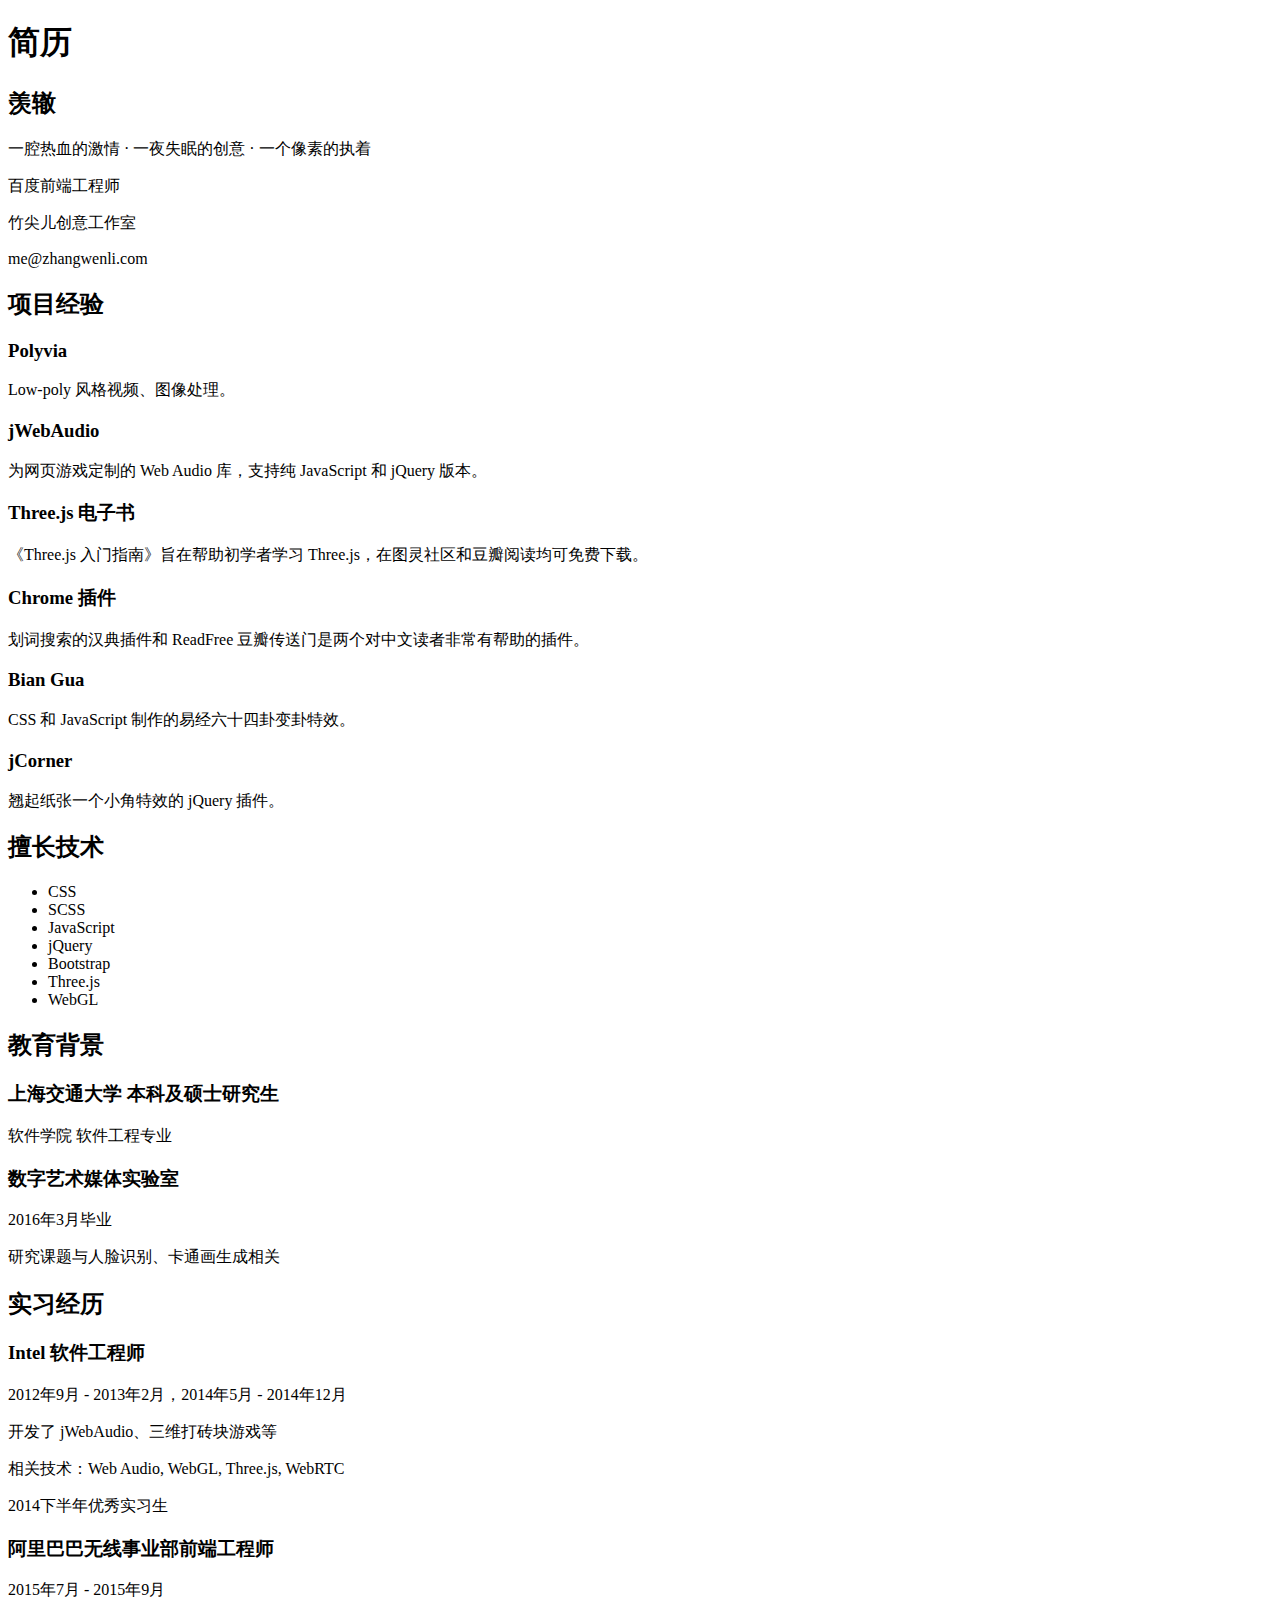
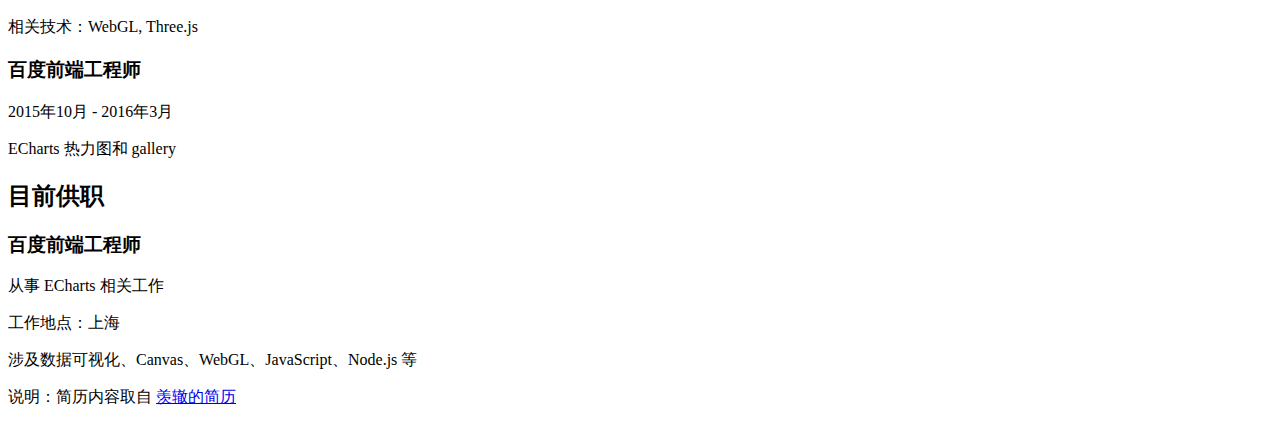
<file: basic/02/index.html>
<!doctype html>
<html lang="en">
<head>
	<meta charset="UTF-8">
	<meta name="viewport"
		  content="width=device-width, user-scalable=no, initial-scale=1.0, maximum-scale=1.0, minimum-scale=1.0">
	<meta http-equiv="X-UA-Compatible" content="ie=edge">
	<title>day02</title>
</head>
<body>
	<main>
		<h1>简历</h1>
		<h2>羡辙</h2>
		<p>一腔热血的激情 · 一夜失眠的创意 · 一个像素的执着</p>

		<p>百度前端工程师</p>
		<p>竹尖儿创意工作室</p>
		<p>me@zhangwenli.com</p>


		<h2>项目经验</h2>
		<h3>Polyvia</h3>
		<p>Low-poly 风格视频、图像处理。</p>

		<h3>jWebAudio</h3>
		<p>为网页游戏定制的 Web Audio 库，支持纯 JavaScript 和 jQuery 版本。</p>

		<h3>Three.js 电子书</h3>
		<p>《Three.js 入门指南》旨在帮助初学者学习 Three.js，在图灵社区和豆瓣阅读均可免费下载。</p>

		<h3>Chrome 插件</h3>
		<p>划词搜索的汉典插件和 ReadFree 豆瓣传送门是两个对中文读者非常有帮助的插件。</p>

		<h3>Bian Gua</h3>
		<p>CSS 和 JavaScript 制作的易经六十四卦变卦特效。</p>

		<h3>jCorner</h3>
		<p>翘起纸张一个小角特效的 jQuery 插件。</p>


		<h2>擅长技术</h2>
		<ul>
			<li>CSS</li>
			<li>SCSS</li>
			<li>JavaScript</li>
			<li>jQuery</li>
			<li>Bootstrap</li>
			<li>Three.js</li>
			<li>WebGL</li>
		</ul>

		<h2>教育背景</h2>
		<h3>上海交通大学 本科及硕士研究生</h3>
		<p>软件学院 软件工程专业</p>
		<h3>数字艺术媒体实验室</h3>
		<p>2016年3月毕业</p>
		<p>研究课题与人脸识别、卡通画生成相关</p>


		<h2>实习经历</h2>
		<h3>Intel 软件工程师</h3>
		<p>2012年9月 - 2013年2月，2014年5月 - 2014年12月</p>

		<p>开发了 jWebAudio、三维打砖块游戏等</p>

		<p>相关技术：Web Audio, WebGL, Three.js, WebRTC</p>

		<p>2014下半年优秀实习生</p>

		<h3>阿里巴巴无线事业部前端工程师</h3>
		<p>2015年7月 - 2015年9月</p>

		<p>相关技术：WebGL, Three.js</p>

		<h3>百度前端工程师</h3>
		<p>2015年10月 - 2016年3月</p>

		<p>ECharts 热力图和 gallery</p>


		<h2>目前供职</h2>
		<h3>百度前端工程师</h3>
		<p>从事 ECharts 相关工作</p>
		<p>工作地点：上海</p>
		<p>涉及数据可视化、Canvas、WebGL、JavaScript、Node.js 等</p>
	</main>
	<footer>
		<p>说明：简历内容取自 <a href="http://zhangwenli.com/cv/cn.html">羡辙的简历</a></p>
	</footer>
</body>
</html>
</file>
